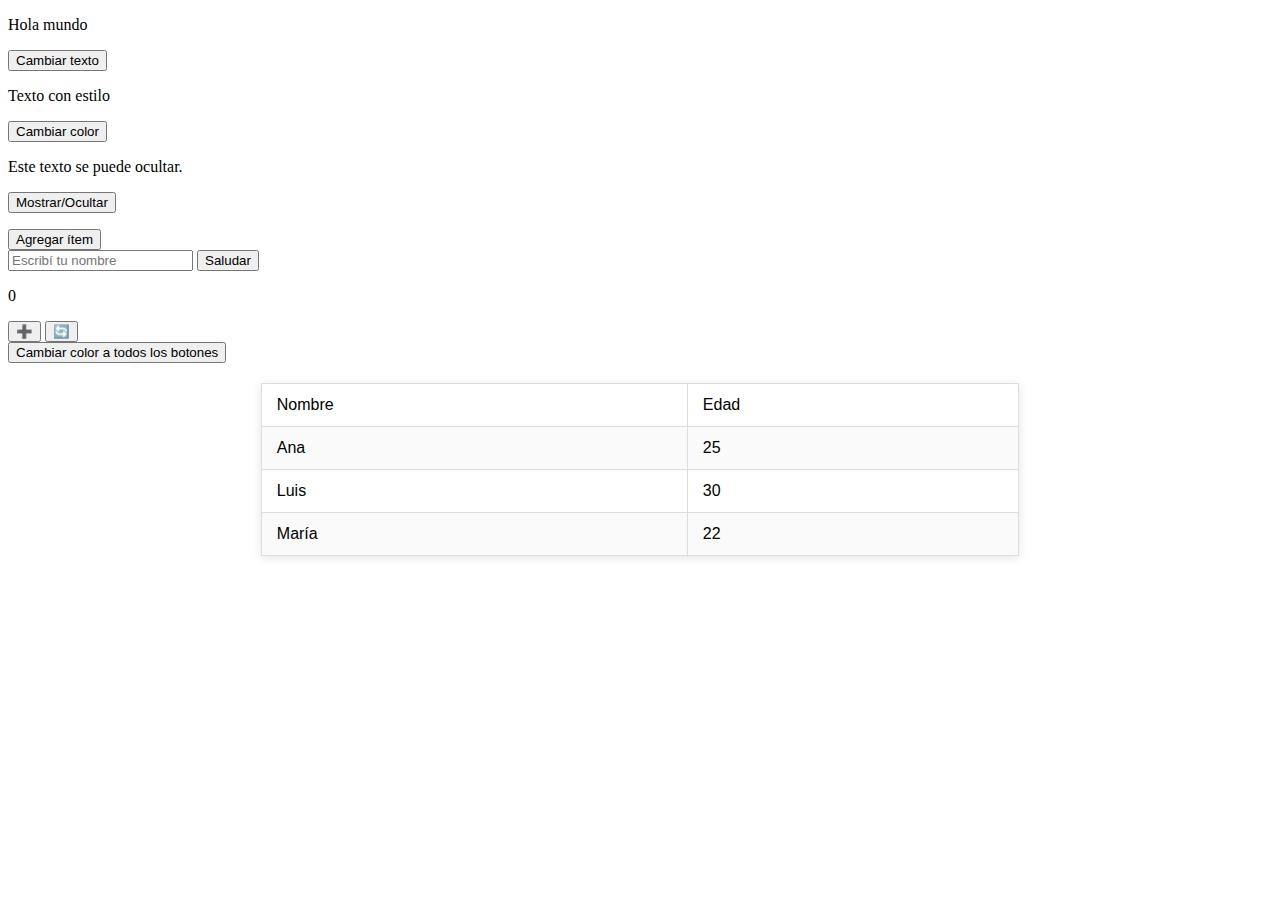
<file: Ejercicio 5/index.html>
<!DOCTYPE html>
<html lang="es">

<head>
    <meta charset="UTF-8">
    <meta name="viewport" content="width=device-width, initial-scale=1.0">
    <script src="scripts/dom.js" defer></script>
    <link rel="stylesheet" href="styles/tabla.css" />
    <title>Ejercicio 5</title>
</head>

<body>
    <div>
        <p id="mensaje">Hola mundo</p>
        <button onclick="cambiarTexto('mensaje')">Cambiar texto</button>
    </div>
    <div></div>
    <p id="texto">Texto con estilo</p>
    <button onclick="cambiarColor('texto')">Cambiar color</button>
    </div>
    <div>
        <p id="info">Este texto se puede ocultar.</p>
        <button onclick="toggle('info')">Mostrar/Ocultar</button>
    </div>
    <div>
        <ul id="lista"></ul>
        <button onclick="agregarItem('lista')">Agregar ítem</button>
    </div>
    <div>
        <input id="nombre" placeholder="Escribí tu nombre">
        <button onclick="saludar('nombre','saludo')">Saludar</button>
        <p id="saludo"></p>
    </div>
    <div>
        <p id="contador">0</p>
        <button onclick="incrementar('contador')">➕</button>
        <button onclick="reiniciar('contador')">🔄</button>
    </div>
    <div>
        <button onclick="cambiarColor()">Cambiar color a todos los botones</button>
    </div>
</body>

</html>
</file>
<file: Ejercicio 5/styles/tabla.css>
table {
  width: 60%;
  margin: 20px auto;
  border-collapse: collapse;
  font-family: Arial, sans-serif;
  box-shadow: 0 2px 10px rgba(0, 0, 0, 0.1);
}

th, td {
  border: 1px solid #dddddd;
  text-align: left;
  padding: 12px 15px;
}

th {
  background-color: #f2f2f2;
  font-weight: bold;
}

tr:nth-child(even) {
  background-color: #fafafa;
}

tr:hover {
  background-color: #f1f1f1;
  cursor: pointer;
}
</file>
